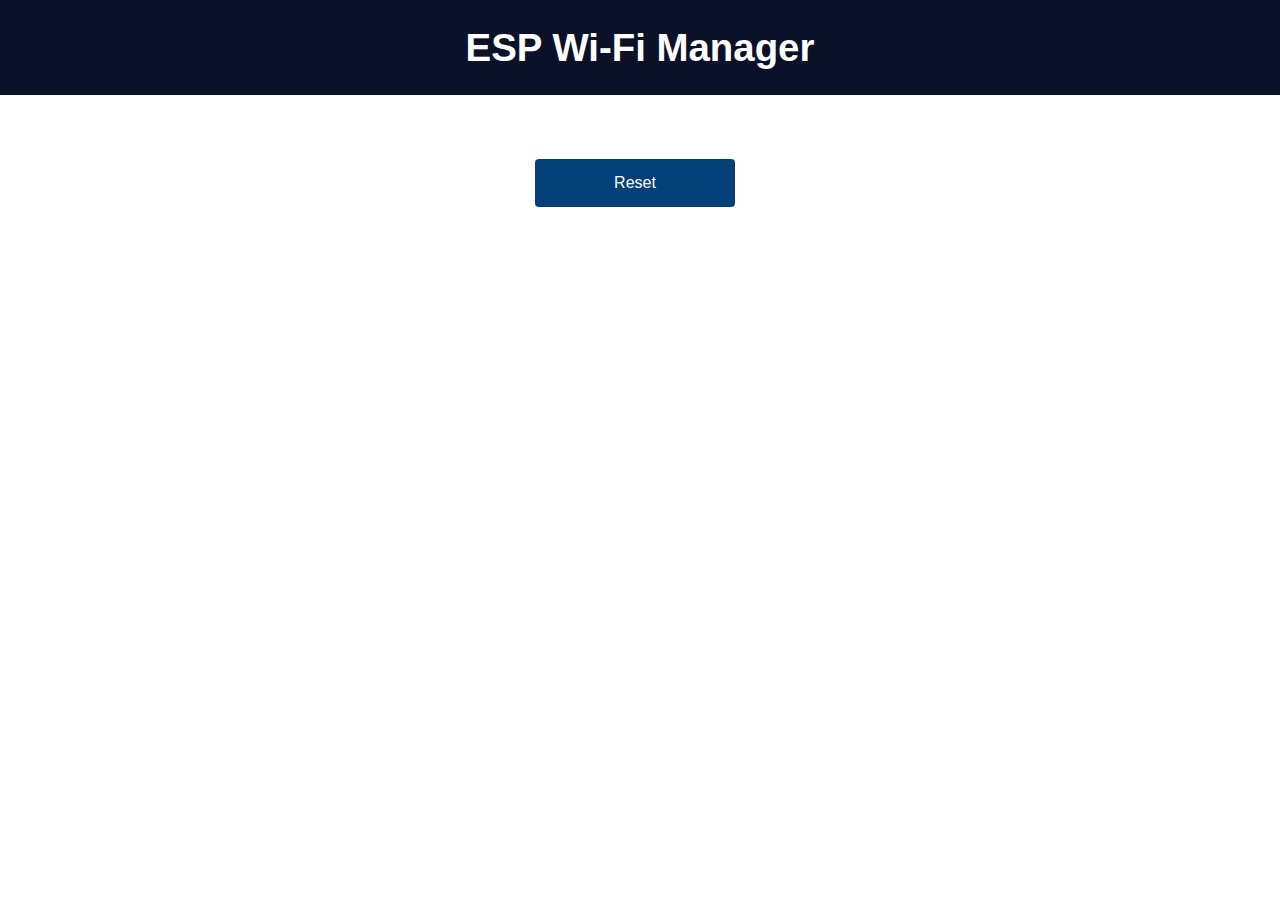
<file: src/data/index.html>
<!DOCTYPE html>
<html>
  <head>
    <title>ESP WEB SERVER</title>
    <meta name="viewport" content="width=device-width, initial-scale=1">
    <link rel="stylesheet" type="text/css" href="style.css">
  </head>
  <body>
    <div class="topnav">
      <h1>ESP Wi-Fi Manager</h1>
    </div>

    <div class="content">
      <button class="mybutton" onclick="Click()">Reset</button>
    </div>
    <script>
      function Click() {
        fetch("/action", {
        method: "POST",
        body: JSON.stringify({
            A: "reset",
            D: "true"
        }),
        headers: {
            "Content-type": "application/json; charset=UTF-8"
        }
        })
        .then(response => console.log(response));
      }
    </script>
  </body>
</html>
</file>
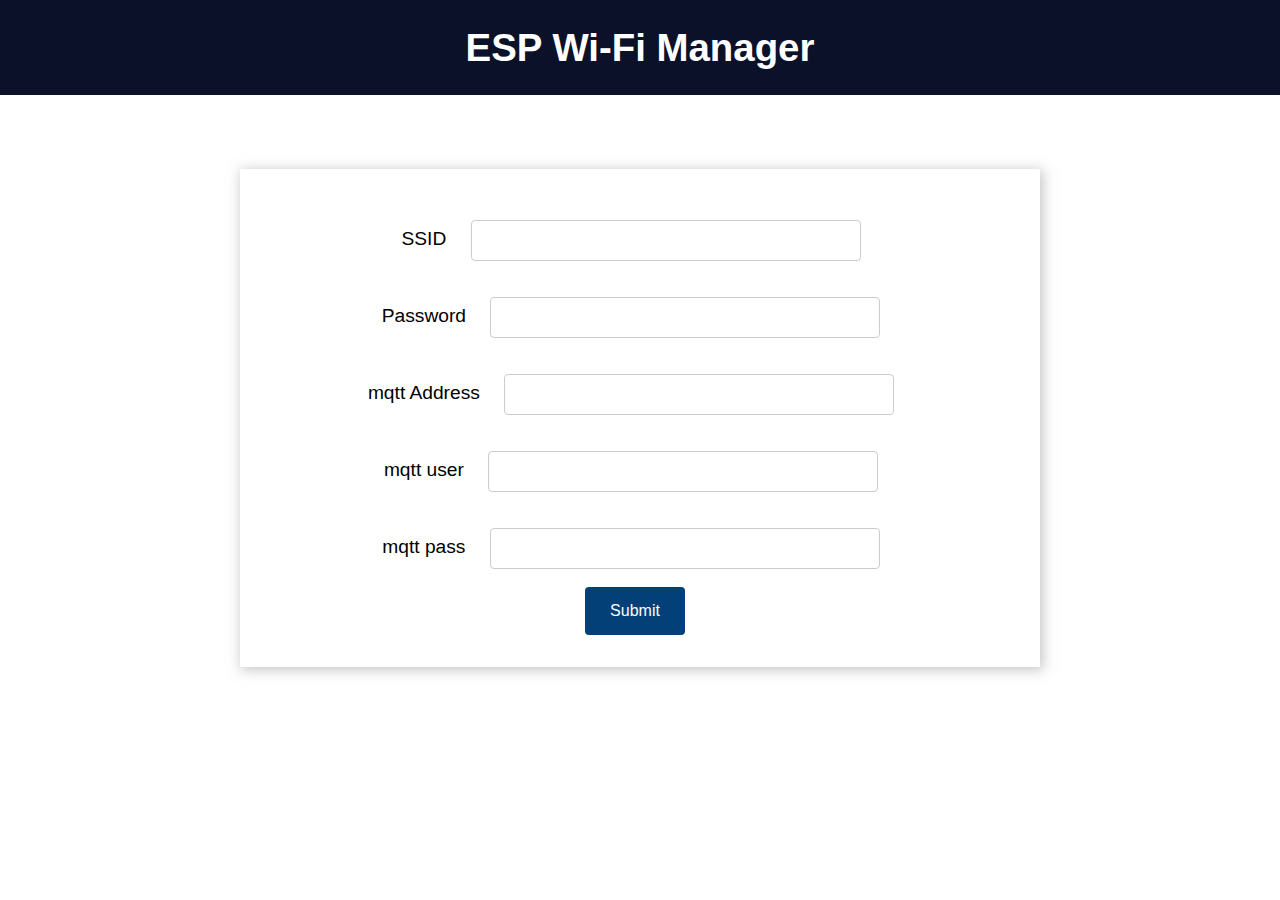
<file: src/data/wifimanager.html>
<!DOCTYPE html>
<html>
<head>
  <title>ESP Wi-Fi Manager</title>
  <meta name="viewport" content="width=device-width, initial-scale=1">
  <link rel="icon" href="data:,">
  <link rel="stylesheet" type="text/css" href="style.css">
</head>
<body>
  <div class="topnav">
    <h1>ESP Wi-Fi Manager</h1>
  </div>
  <div class="content">
    <div class="card-grid">
      <div class="card">
        <form action="/" method="POST">
          <p>
            <label for="ssid">SSID</label>
            <input type="text" id ="ssid" name="ssid"><br>
            <label for="pass">Password</label>
            <input type="text" id ="pass" name="pass"><br>
            <label for="mqttserv">mqtt Address</label>
            <input type="text" id ="mqttserv" name="mqttserv"><br>
            <label for="mqttuser">mqtt user</label>
            <input type="text" id ="mqttuser" name="mqttuser"><br>
            <label for="mqttpass">mqtt pass</label>
            <input type="text" id ="mqttpass" name="mqttpass"><br>
            <input type ="submit" value ="Submit">
          </p>
        </form>
      </div>
    </div>
  </div>
</body>
</html>
</file>
<file: src/data/style.css>
html {
  font-family: Arial, Helvetica, sans-serif; 
  display: inline-block; 
  text-align: center;
}

h1 {
  font-size: 2.4rem; 
  color: white;
}

h2 {
  color: #034078;
  font-size: 2rem;
}

p { 
  font-size: 1.4rem;
}

.topnav { 
  overflow: hidden; 
  background-color: #0A1128;
}

.channeltitre {
  font-weight: bold;
  margin-right: 10px;
  font-size: 1.4rem;
}

.channelvalue {
  font-size: 1.4rem;
}

body {  
  margin: 0;
}

.content { 
  padding: 5%;
}

.card-grid { 
  max-width: 800px; 
  margin: 10px auto; 
  display: grid; 
  grid-gap: 2rem; 
  grid-template-columns: repeat(auto-fit, minmax(300px, 1fr));
}

.card { 
  background-color: white; 
  box-shadow: 2px 2px 12px 1px rgba(140,140,140,.5);
  padding: 10px;
}

.card-title { 
  font-size: 1.2rem;
  font-weight: bold;
  color: #034078
}

input[type=submit] {
  border: none;
  color: #FEFCFB;
  background-color: #034078;
  padding: 15px 15px;
  text-align: center;
  text-decoration: none;
  display: inline-block;
  font-size: 16px;
  width: 100px;
  margin-right: 10px;
  border-radius: 4px;
  transition-duration: 0.4s;
  }

input[type=submit]:hover {
  background-color: #1282A2;
}

.mybutton{
  border: none;
  color: #FEFCFB;
  background-color: #034078;
  padding: 15px 15px;
  text-align: center;
  text-decoration: none;
  display: inline-block;
  font-size: 16px;
  width: 200px;
  margin-right: 10px;
  border-radius: 4px;
  transition-duration: 0.4s;
}

.mybutton:hover {
  background-color: #1282A2;
}

input[type=text], input[type=number], select {
  width: 50%;
  padding: 12px 20px;
  margin: 18px;
  display: inline-block;
  border: 1px solid #ccc;
  border-radius: 4px;
  box-sizing: border-box;
}

label {
  font-size: 1.2rem; 
}
</file>
